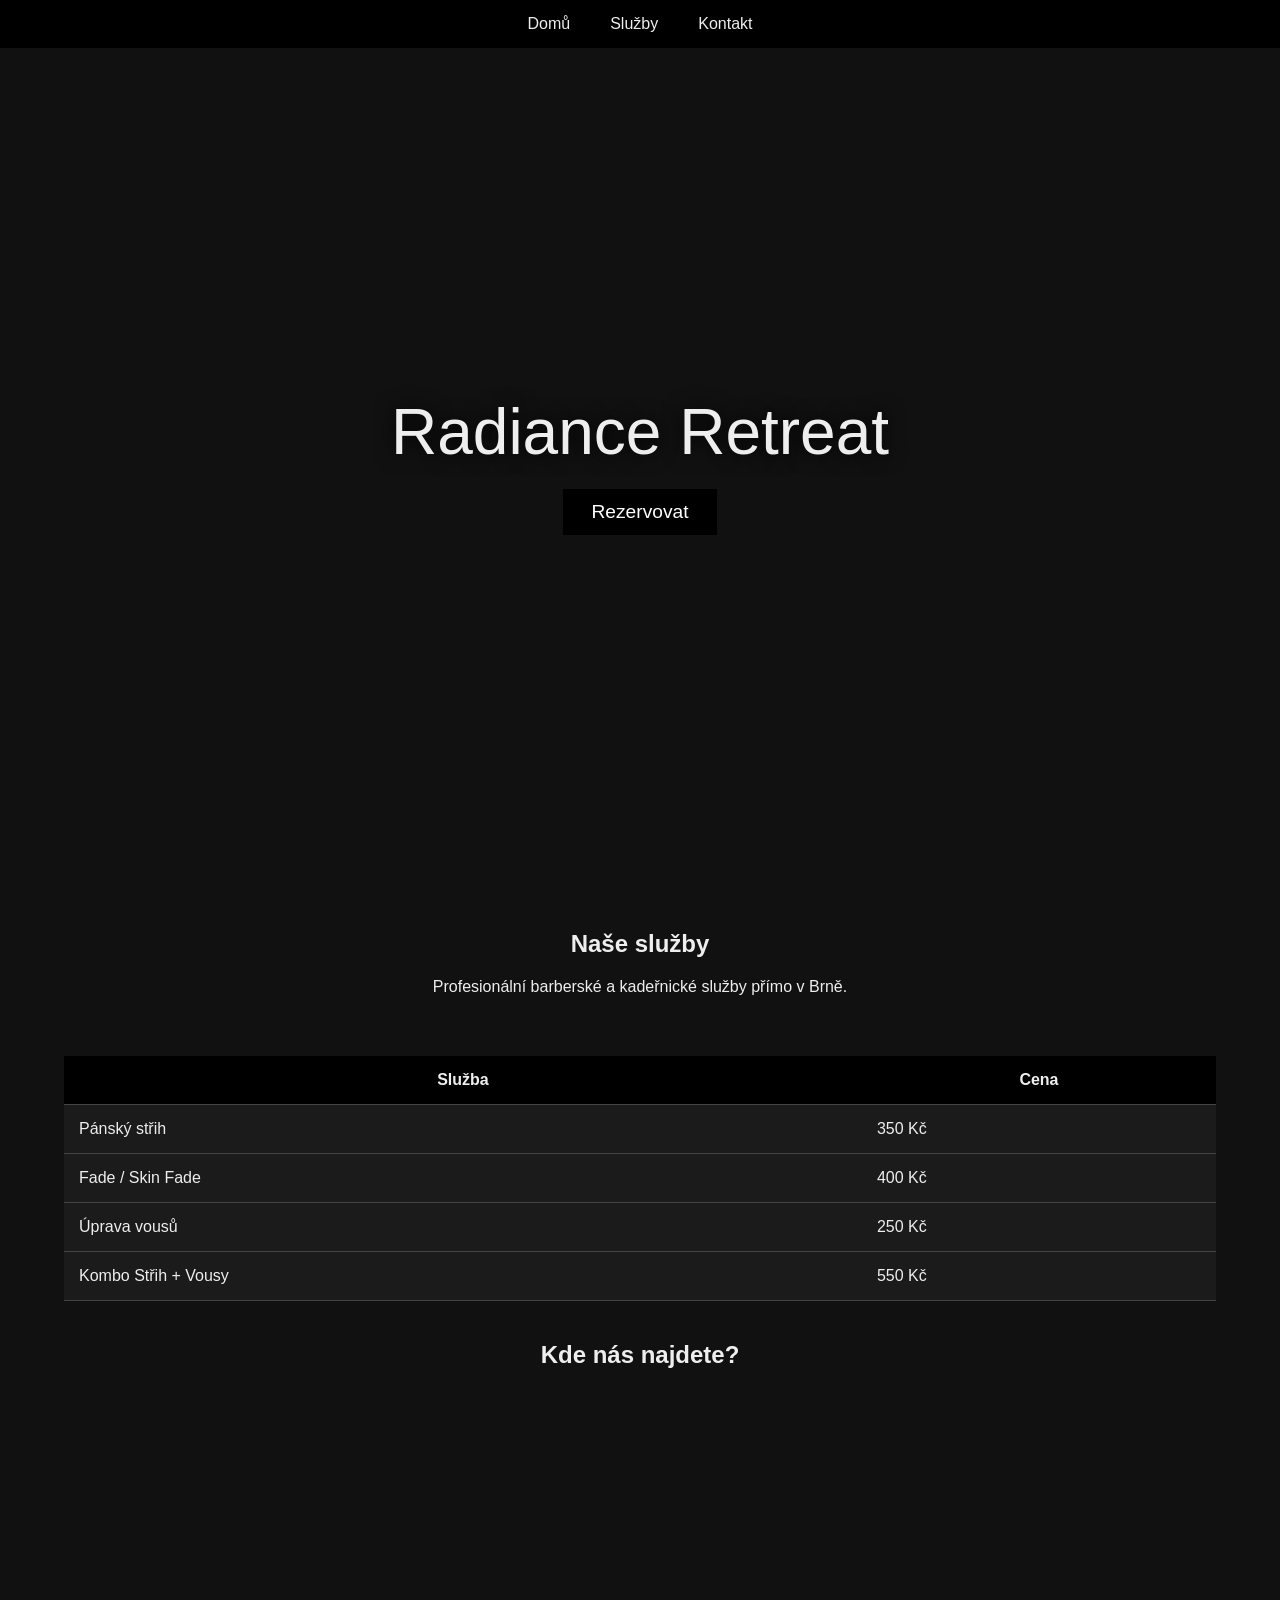
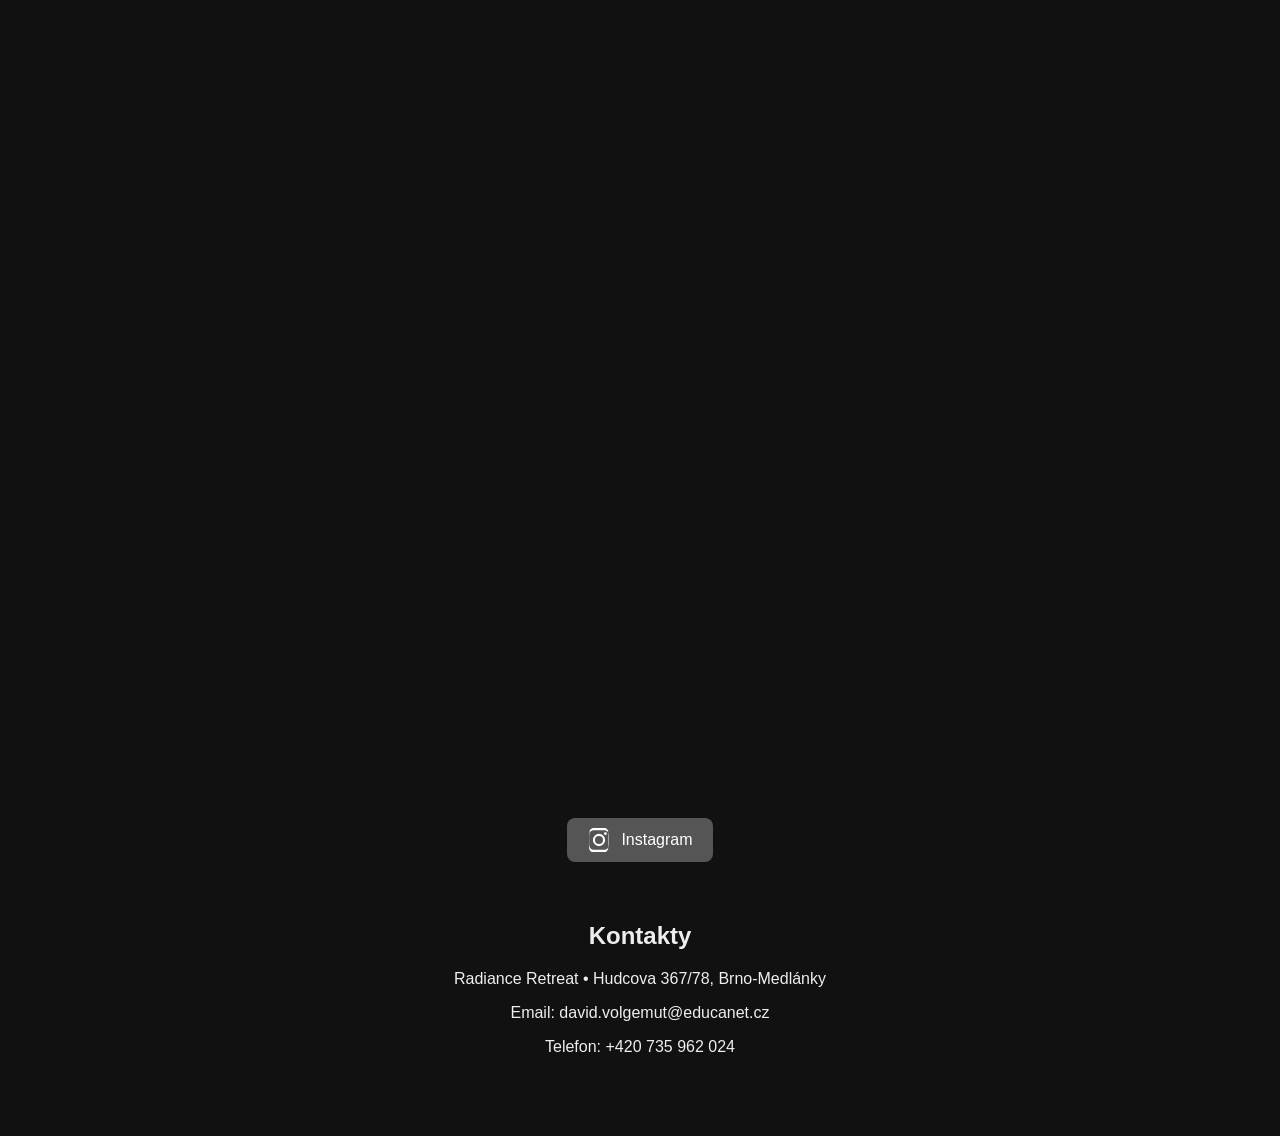
<file: barbershop.html>
<!DOCTYPE html>
<html>
 <head>
  <meta charset="utf-8"/>
  <meta content="width=device-width, initial-scale=1.0" name="viewport"/>
  <title>
   Radiance Retreat
  </title>
  <link href="barbershop.css" rel="stylesheet"/>
 </head>
 <body>
  <nav>
   <a href="#">
    Domů
   </a>
   <a href="#sluzby">
    Služby
   </a>
   <a href="#kontakt">
    Kontakt
   </a>
  </nav>
  <header>
   <h1>
    Radiance Retreat
   </h1>
   <button class="btn" onclick="document.getElementById('objednavky').scrollIntoView({behavior:'smooth'});">
    Rezervovat
   </button>
  </header>
  <section class="content" id="sluzby">
   <h2>
    Naše služby
   </h2>
   <p>
    Profesionální barberské a kadeřnické služby přímo v Brně.
   </p>
  </section>
  <table>
   <tr>
    <th>
     Služba
    </th>
    <th>
     Cena
    </th>
   </tr>
   <tr>
    <td>
     Pánský střih
    </td>
    <td>
     350 Kč
    </td>
   </tr>
   <tr>
    <td>
     Fade / Skin Fade
    </td>
    <td>
     400 Kč
    </td>
   </tr>
   <tr>
    <td>
     Úprava vousů
    </td>
    <td>
     250 Kč
    </td>
   </tr>
   <tr>
    <td>
     Kombo Střih + Vousy
    </td>
    <td>
     550 Kč
    </td>
   </tr>
  </table>
  <h2 style="text-align:center;">
   Kde nás najdete?
  </h2>
  <div style="width: 700px; max-width: 100%; margin: 0 auto;">
   <iframe frameborder="0" height="466" src="https://mapy.com/s/rajuzubupo" style="border:none; display:block; width:100%;" width="700">
   </iframe>
  </div>
  <div id="objednavky">
  </div>
  <iframe allow="geolocation; microphone; camera; fullscreen; payment" allowtransparency="true" frameborder="0" id="JotFormIFrame-253162556598064" onload="window.parent.scrollTo(0,0)" scrolling="no" src="https://form.jotform.com/253162556598064" style="min-width:100%;max-width:100%;height:539px;border:none;" title="Rezervace">
  </iframe>
  <script src="https://cdn.jotfor.ms/s/umd/latest/for-form-embed-handler.js">
  </script>
  <script>
   window.jotformEmbedHandler("iframe[id='JotFormIFrame-253162556598064']", "https://form.jotform.com/")
  </script>
  <script>
   window.jotformEmbedHandler("iframe[id='JotFormIFrame-253162556598064']", "https://form.jotform.com/")
  </script>
  <script>
   window.jotformEmbedHandler("iframe[id='JotFormIFrame-253162556598064']", "https://form.jotform.com/")
  </script>
  <script>
   window.jotformEmbedHandler(
    "iframe[id='JotFormIFrame-253162556598064']",
    "https://form.jotform.com/"
  );
  </script>
  <div style="text-align: center; margin: 20px 0;">
   <a href="https://www.instagram.com/radiance_retreat_brno/" style="text-decoration: none;" target="_blank">
    <button style="
      display: inline-flex;
      align-items: center;
      background-color: #555; /* šedá barva */
      color: white;
      border: none;
      padding: 10px 20px;
      border-radius: 8px;
      cursor: pointer;
      font-size: 16px;
      gap: 10px;
    ">
     <svg fill="white" height="24" viewbox="0 0 24 24" width="24" xmlns="http://www.w3.org/2000/svg">
      <path d="M12 2.163c3.204 0 3.584.012 4.849.07 1.366.062 2.633.332 3.608 1.308.975.975 1.245 2.242 1.308 3.608.058 1.265.07 1.645.07 4.849s-.012 3.584-.07 4.849c-.062 1.366-.332 2.633-1.308 3.608-.975.975-2.242 1.245-3.608 1.308-1.265.058-1.645.07-4.849.07s-3.584-.012-4.849-.07c-1.366-.062-2.633-.332-3.608-1.308-.975-.975-1.245-2.242-1.308-3.608C2.175 15.584 2.163 15.204 2.163 12s.012-3.584.07-4.849c.062-1.366.332-2.633 1.308-3.608.975-.975 2.242-1.245 3.608-1.308C8.416 2.175 8.796 2.163 12 2.163zm0-2.163C8.741 0 8.332.013 7.052.072 5.772.13 4.642.383 3.678 1.347c-.964.964-1.217 2.094-1.275 3.374C2.013 5.668 2 6.077 2 9.335v5.33c0 3.258.013 3.667.072 4.947.058 1.28.311 2.41 1.275 3.374.964.964 2.094 1.217 3.374 1.275 1.28.058 1.689.072 4.947.072s3.667-.013 4.947-.072c1.28-.058 2.41-.311 3.374-1.275.964-.964 1.217-2.094 1.275-3.374.058-1.28.072-1.689.072-4.947v-5.33c0-3.258-.013-3.667-.072-4.947-.058-1.28-.311-2.41-1.275-3.374-.964-.964-2.094-1.217-3.374-1.275C15.667.013 15.258 0 12 0zm0 5.838a6.162 6.162 0 1 0 0 12.324 6.162 6.162 0 0 0 0-12.324zm0 10.162a3.999 3.999 0 1 1 0-7.998 3.999 3.999 0 0 1 0 7.998zm6.406-11.845a1.44 1.44 0 1 0 0 2.881 1.44 1.44 0 0 0 0-2.881z">
      </path>
     </svg>
     Instagram
    </button>
   </a>
  </div>
  <section class="content" id="kontakt" style="margin-bottom:80px;">
   <h2>
    Kontakty
   </h2>
   <p>
    Radiance Retreat • Hudcova 367/78, Brno-Medlánky
   </p>
   <p>
    Email: david.volgemut@educanet.cz
   </p>
   <p>
    Telefon: +420 735 962 024
   </p>
  </section>
 </body>
</html>
</file>
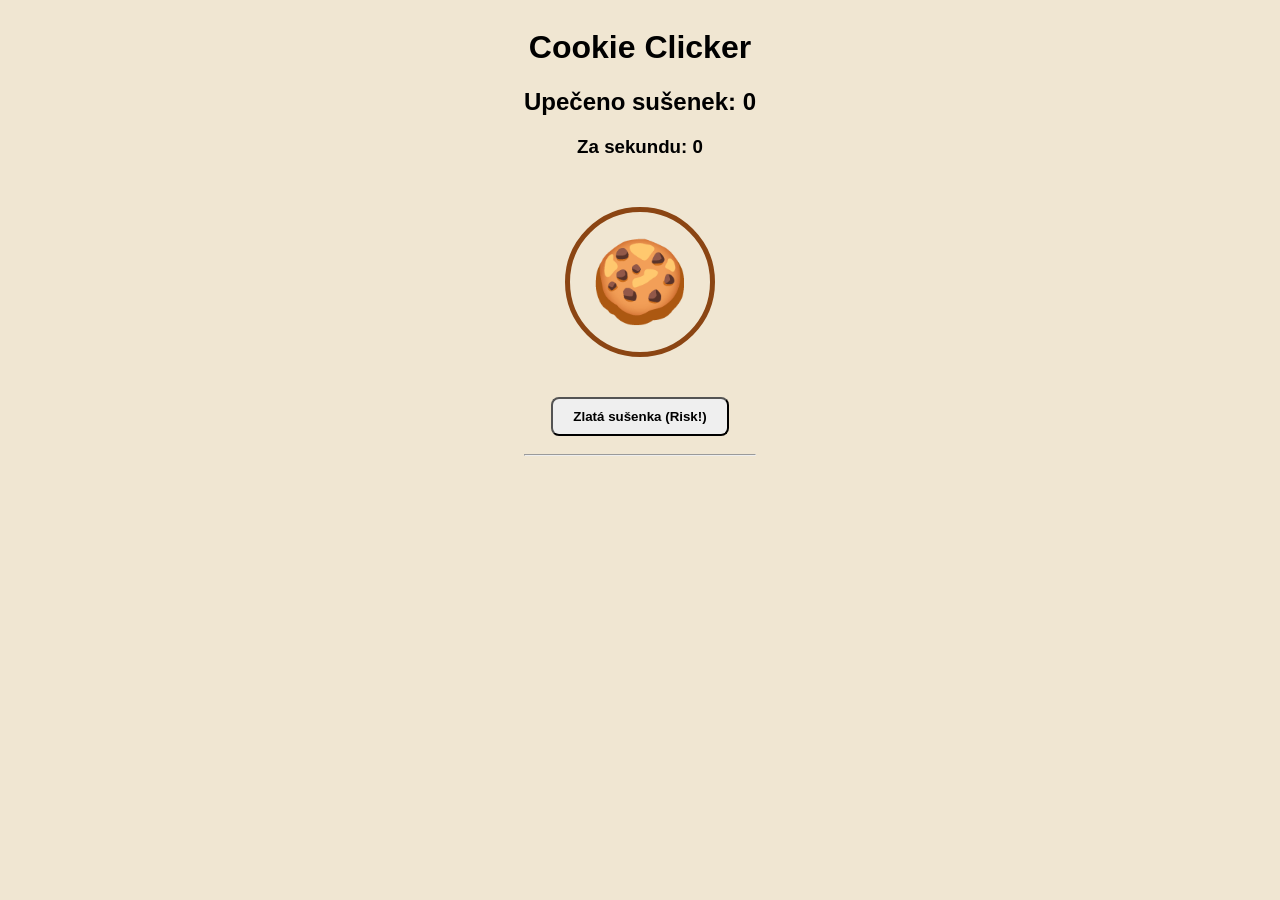
<file: cookieclicker.html>
﻿<!DOCTYPE html>
<html lang="cs">
	<head>
		<meta charset="UTF-8">
			<title>Cookie Clicker</title>
			<link rel="stylesheet" href="cookieclicker.css">
</head>
	<body>
		<div class="game-container">
			<h1>Cookie Clicker</h1>
			<h2>
				Upečeno sušenek: <span id="skore">0</span>
			</h2>
			<h3 id="text-cps">Za sekundu: 0</h3>

			<div class="cookie-wrapper">
				<button id="btn-susenka" class="main-cookie">🍪</button>
				<div id="popups-container"></div>
			</div>

			<div id="risk-zone">
				<button id="btn-zlaty">Zlatá sušenka (Risk!)</button>
			</div>

			<hr>

				<div id="obchod" style="display: none;">
					<h3>Obchod s upgrady</h3>
					<button id="btn-babicka" style="display: none;">Najmout Babičku (Cena: 10)</button>
					<button id="btn-tovarna" style="display: none;">Koupit Továrnu (Cena: 50)</button>
					<button id="btn-dul" style="display: none;">Důl na čokoládu (Cena: 200)</button>
				</div>
			</div>
		<script src="cookieclicker.js"></script>
	</body>
</html>
</file>
<file: barbershop.css>
html {
  scroll-behavior: smooth;
}

body {
      margin: 0;
      font-family: Arial, sans-serif;
      background-color: #111;
      color: #eee;
    }

    header {
      height: 90vh;
      background: url('https://images.unsplash.com/photo-1503951914875-452162b0f3f1?auto=format&fit=crop&w=1600&q=80') center/cover no-repeat;
      display: flex;
      flex-direction: column;
      justify-content: center;
      align-items: center;
      text-align: center;
      margin-top: 60px;
    }

    header h1 {
      font-size: 4rem;
      font-weight: 300;
      margin: 0;
      text-shadow: 0 0 20px #000;
    }

    .btn {
      margin-top: 20px;
      padding: 12px 28px;
      font-size: 1.2rem;
      border: none;
      background: #000;
      color: #fff;
      cursor: pointer;
      transition: 0.3s;
    }

    .btn:hover {
      background: #333;
    }

    nav {
      width: 100%;
      background: #000;
      display: flex;
      justify-content: center;
      gap: 40px;
      padding: 15px 0;
      position: fixed;
      top: 0;
      left: 0;
      z-index: 10;
    }

    nav a {
      color: #eee;
      text-decoration: none;
      font-size: 1rem;
    }

    .content {
      max-width: 800px;
      margin: 60px auto;
      padding: 0 20px;
      text-align: center;
    }

    table {
      width: 90%;
      margin: 40px auto;
      border-collapse: collapse;
      background: #1b1b1b;
    }

    th, td {
      padding: 15px;
      border-bottom: 1px solid #444;
    }

    th {
      background: #000;
    }

    .social-btn {
      display: block;
      width: 200px;
      margin: 30px auto;
      padding: 12px 20px;
      background: #000;
      color: #fff;
      text-align: center;
      text-decoration: none;
      transition: 0.3s;
    }

    .social-btn:hover {
      background: #333;
    }
</file>
<file: cookieclicker.css>
﻿body {
    background-color: #f0e6d2;
    font-family: 'Arial', sans-serif;
    display: flex;
    justify-content: center;
    text-align: center;
    user-select: none;
}

.cookie-wrapper {
    position: relative;
    display: inline-block;
    margin: 20px auto;
}

.main-cookie {
    font-size: 80px;
    background: none;
    border: 5px solid #8b4513;
    border-radius: 50%;
    cursor: pointer;
    transition: transform 0.1s;
    width: 150px;
    height: 150px;
    outline: none;
}

.main-cookie:hover {
    transform: scale(1.1);
}

.main-cookie:active {
    transform: scale(0.95);
}

button {
    padding: 10px 20px;
    margin: 10px;
    border-radius: 8px;
    cursor: pointer;
    font-weight: bold;
}

#obchod {
    background: white;
    padding: 20px;
    border-radius: 15px;
    box-shadow: 0 4px 8px rgba(0,0,0,0.1);
    min-height: 80px;
}

.floating-popup {
    position: absolute;
    top: 50%;
    left: 50%;
    transform: translate(-50%, -50%);
    font-size: 24px;
    font-weight: bold;
    color: #8b4513;
    pointer-events: none;
    animation: floatUp 0.8s ease-out forwards;
}

@keyframes floatUp {
    0% {
        opacity: 1;
        transform: translate(-50%, -50%) translateY(0);
    }
    100% {
        opacity: 0;
        transform: translate(-50%, -50%) translateY(-60px);
    }
}
</file>
